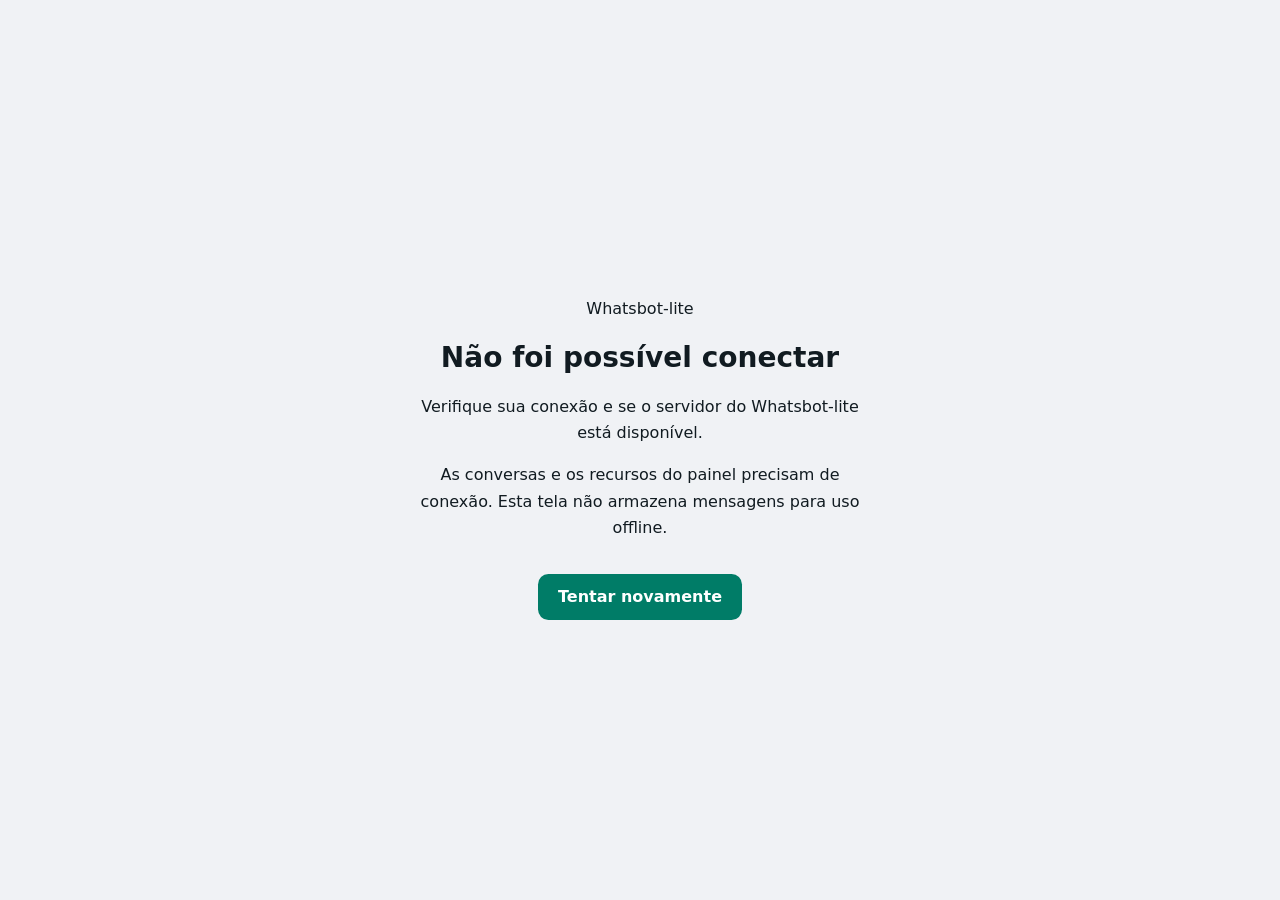
<file: web/offline.html>
<!DOCTYPE html>
<html lang="pt-BR">
<head>
  <meta charset="UTF-8">
  <meta name="viewport" content="width=device-width, initial-scale=1.0">
  <meta name="theme-color" content="#111b21">
  <meta name="color-scheme" content="light dark">
  <title>Sem conexão · Whatsbot-lite</title>
  <style>
    :root { color-scheme: light dark; font-family: system-ui, sans-serif; background: #f0f2f5; color: #111b21; }
    body { margin: 0; min-height: 100vh; display: grid; place-items: center; }
    main { max-width: 28rem; padding: 2rem; text-align: center; }
    h1 { font-size: 1.75rem; line-height: 1.2; }
    p { line-height: 1.65; }
    button { margin-top: 1rem; padding: .85rem 1.25rem; border: 0; border-radius: .65rem; background: #007c67; color: #fff; font: inherit; font-weight: 600; cursor: pointer; }
    button:focus-visible { outline: 3px solid #008f7b; outline-offset: 4px; }
    @media (prefers-color-scheme: dark) { :root { background: #111b21; color: #e9edef; } }
  </style>
</head>
<body>
  <main>
    <p aria-hidden="true">Whatsbot-lite</p>
    <h1>Não foi possível conectar</h1>
    <p>Verifique sua conexão e se o servidor do Whatsbot-lite está disponível.</p>
    <p>As conversas e os recursos do painel precisam de conexão. Esta tela não armazena mensagens para uso offline.</p>
    <button type="button" onclick="window.location.reload()">Tentar novamente</button>
  </main>
</body>
</html>
</file>
